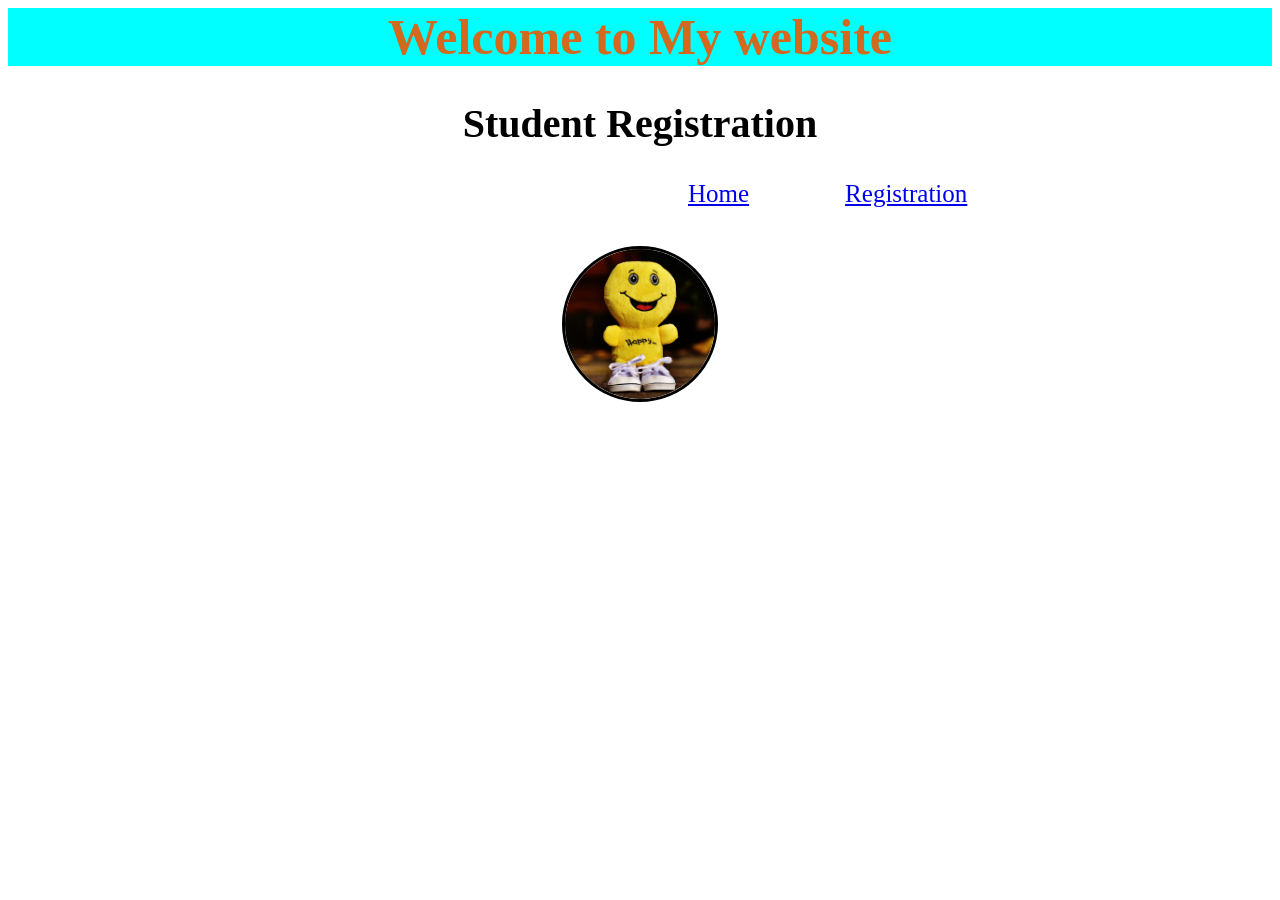
<file: index.html>
<html>
    <head>
        <title>
            My website
            </title>
            <link rel="stylesheet" href="style.css">
            </head>
            <body>
                <h1>Welcome to My website</h1>
                <h2>
                    Student Registration
                </h2>
                 &nbsp;&nbsp;&nbsp;&nbsp;&nbsp;&nbsp; &nbsp;&nbsp;&nbsp;&nbsp;&nbsp;&nbsp;&nbsp;&nbsp;&nbsp;&nbsp;&nbsp;&nbsp;&nbsp;&nbsp;&nbsp;&nbsp;&nbsp;&nbsp;&nbsp;&nbsp;&nbsp;&nbsp;&nbsp;&nbsp;&nbsp;&nbsp;&nbsp;&nbsp;&nbsp;&nbsp;&nbsp;&nbsp;&nbsp;&nbsp;&nbsp;&nbsp;&nbsp;&nbsp;&nbsp;&nbsp;&nbsp;&nbsp;&nbsp;&nbsp;&nbsp;&nbsp;&nbsp;&nbsp;&nbsp;&nbsp;&nbsp;&nbsp;&nbsp;&nbsp;&nbsp;&nbsp;&nbsp;&nbsp;&nbsp;&nbsp;&nbsp;&nbsp;&nbsp;&nbsp;&nbsp;&nbsp;&nbsp;&nbsp;&nbsp;&nbsp;&nbsp;&nbsp;&nbsp;&nbsp;&nbsp;&nbsp;&nbsp;&nbsp;&nbsp;&nbsp;&nbsp;&nbsp;&nbsp;&nbsp;&nbsp;&nbsp;&nbsp;&nbsp;&nbsp;&nbsp;&nbsp;&nbsp;&nbsp;&nbsp;&nbsp;&nbsp;&nbsp;&nbsp;&nbsp;&nbsp;&nbsp;&nbsp;&nbsp;&nbsp;&nbsp;&nbsp;&nbsp;&nbsp;&nbsp;&nbsp;&nbsp;&nbsp;&nbsp;&nbsp;&nbsp;&nbsp;&nbsp;&nbsp;&nbsp;&nbsp;&nbsp;&nbsp;&nbsp;&nbsp;&nbsp;&nbsp;&nbsp;&nbsp;&nbsp;&nbsp;&nbsp;&nbsp;&nbsp;&nbsp;&nbsp;&nbsp;&nbsp;&nbsp;&nbsp;&nbsp;&nbsp;&nbsp;&nbsp;&nbsp;&nbsp;&nbsp;&nbsp;&nbsp;&nbsp;&nbsp;&nbsp;&nbsp;&nbsp;&nbsp;&nbsp;&nbsp;&nbsp;&nbsp;&nbsp;&nbsp;&nbsp;&nbsp;
                <a style="font-size: 25;" href="index.html" >Home</a>
                &nbsp;&nbsp;&nbsp;&nbsp;&nbsp;&nbsp;&nbsp;&nbsp;&nbsp;&nbsp;&nbsp;&nbsp;&nbsp;&nbsp;&nbsp;&nbsp;&nbsp;&nbsp;&nbsp;&nbsp;&nbsp;&nbsp;
                <a style="font-size: 25;" href="registration.html">Registration</a>
                <br><br>
                <img src="me.jpg"  alt="profile pic" >
            </body>
            </html>
</file>
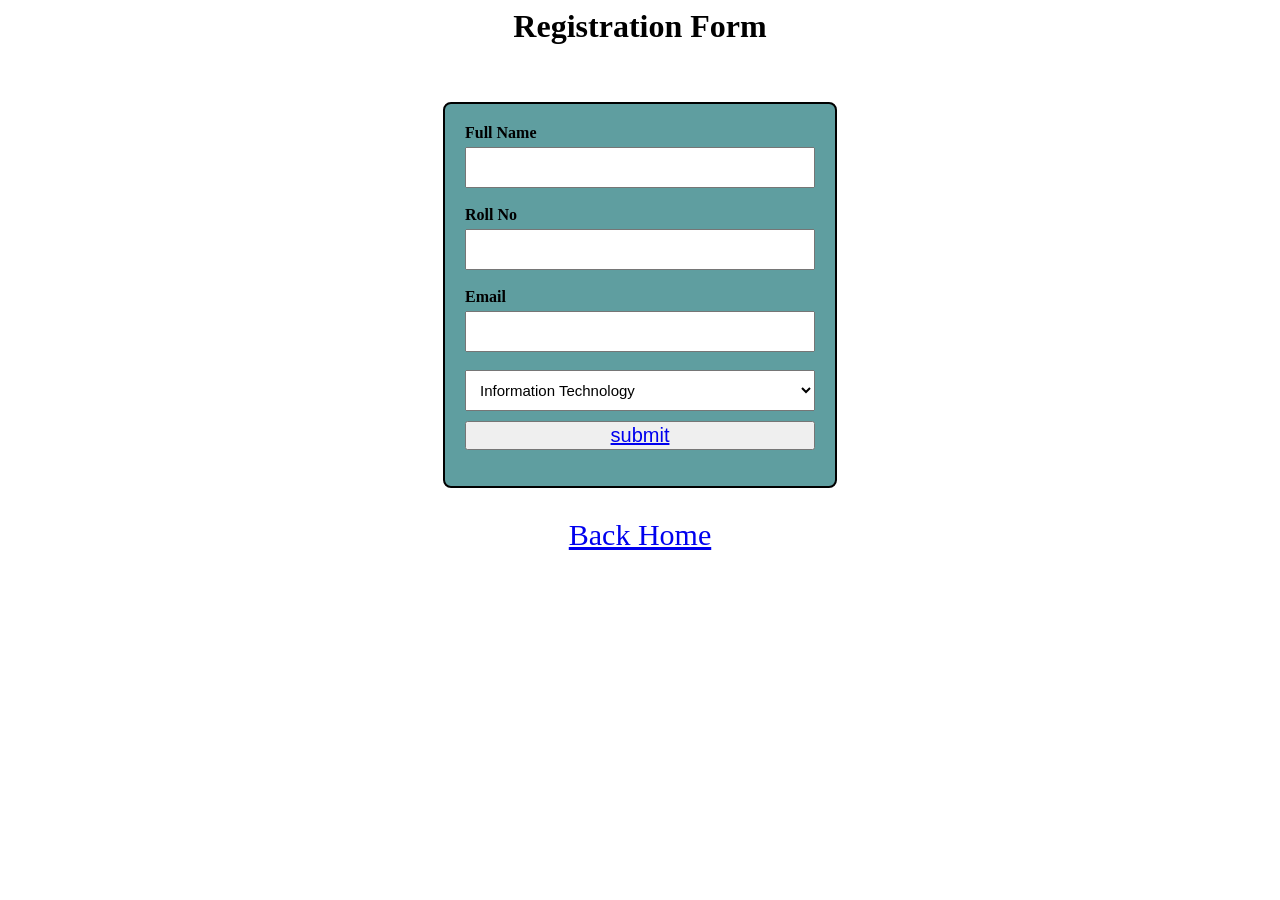
<file: registration.html>
<html>
    <head>
        <title>Registration Form</title>
        <style>
        .form-box{
            width: 350px;
            margin: auto;
            padding: 20px;
            background-color: cadetblue;
            border: 2px solid black;
            border-radius: 8px;
        }
        label{
            display: block;
            font-weight: bold;
            margin-bottom: 5px;
        }
        input,select{
            width: 100%;
            padding: 10px;
            margin: auto;
            box-sizing: border-box;
            font-size: 15px;
        }
        button{
            color: green;
            width: 100%;
            font-size: 20px;
            margin-top: 10px;
        }
        button:hover{
            background-color: rgb(0, 255, 234);
        }
        .Home{
            text-align: center;
            font-size: 30px;
            margin-top: 30px;
        }
        </style>
    </head>
    <body>
        <h1 style="text-align: center; ">Registration Form</h1>
        <br><br>
        <body>
            <div class="form-box">
            <form>
                <label for="name" >Full Name</label>
                <input type="text" >
                <br><br>
                <label for="reg" >Roll No</label>
                <input type="text">
                <br><br>
                <label for="email">Email</label>
                <input type="email">
                <br><br>
                <select name="Department" id="Department">
                    <option>Information Technology</option>
                    <option>Cyber Security</option>
                    <option>Artificial Intelligence</option>
                    <option>Computer Science</option>
                </select>
                <a href="thanks.html" target="_blank">
                <button type="submit">submit</a></button>
            </form>
            </div>
            <div class="Home">
                <a href="index.html">Back Home</a>
            </div>
        </body>
</html>
</file>
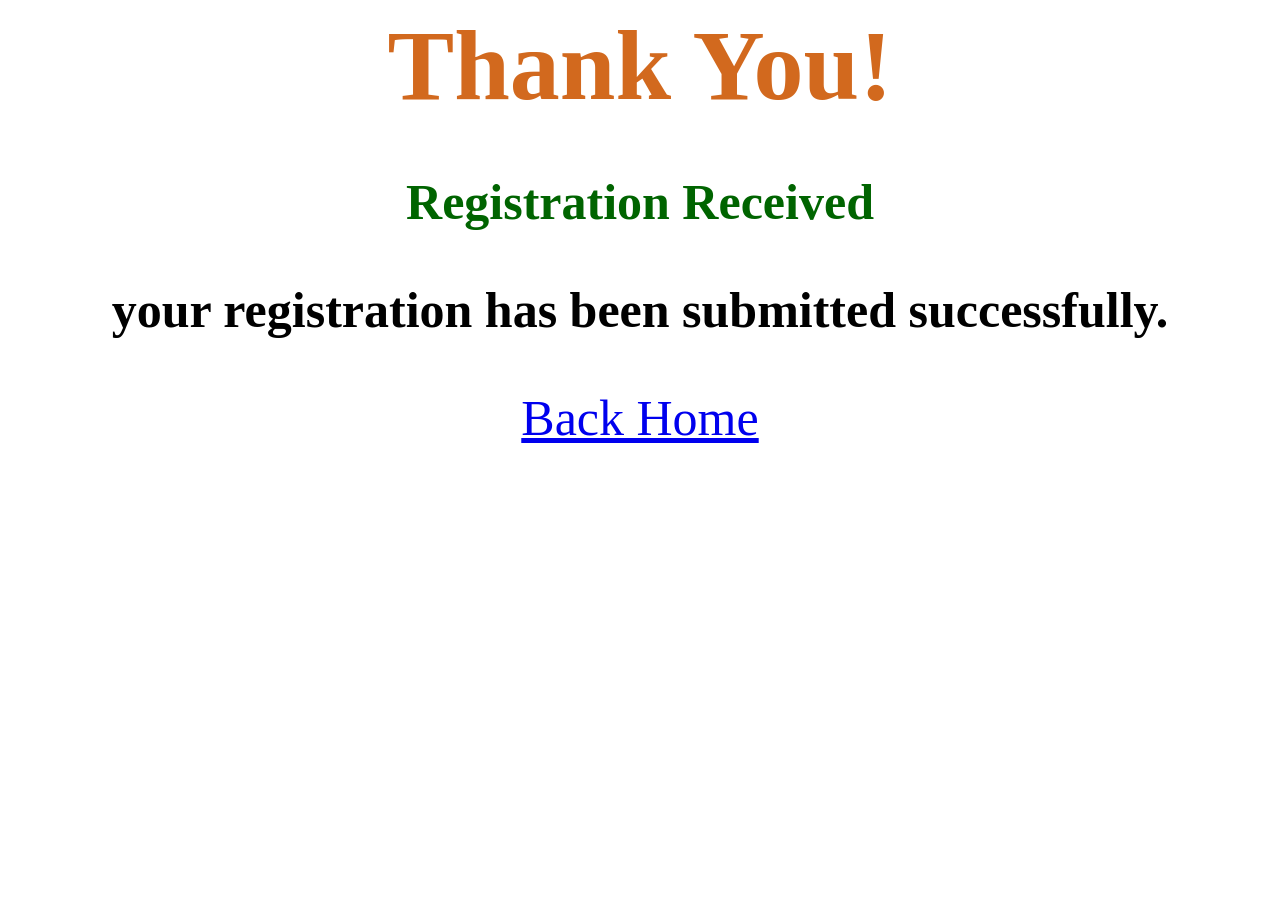
<file: thanks.html>
<html>
    <head>
        <title>
            Thanks Page
        </title>
        <style>
            h2{
                font-family: cursive;
                text-align: center;
                color: chocolate;
                font-size: 100px;
                margin-bottom: 0px;
            }
            h3{
                text-align: center;
                color: darkgreen;
                font-size: 50px;
            }
            p{
                text-align: center;
                font-size: 50px;
                font-weight: bold;

            }
            .back{
                text-align: center;
                font-size: 50px;
            }
        </style>
    </head>
    <body>
        
        <h2>Thank You!</h2>
        <h3>Registration Received</h3>
        <p>your registration has been submitted successfully.</p>
        <div class="back">
        <a href="index.html">Back Home</a>
        </div>
    </body>
</html>
</file>
<file: style.css>
h1{
    background-color: aqua;
    color: chocolate;
    text-align: center;
    font-size: 50;
}
h2{
    font-size: 40;
    text-align: center;
}
img{
    width: 150px;
    height: 150px;
    border: 3px solid black;
    border-radius: 50%;
    object-fit: cover;
    display: block;
    margin: 20px auto;
}
</file>
